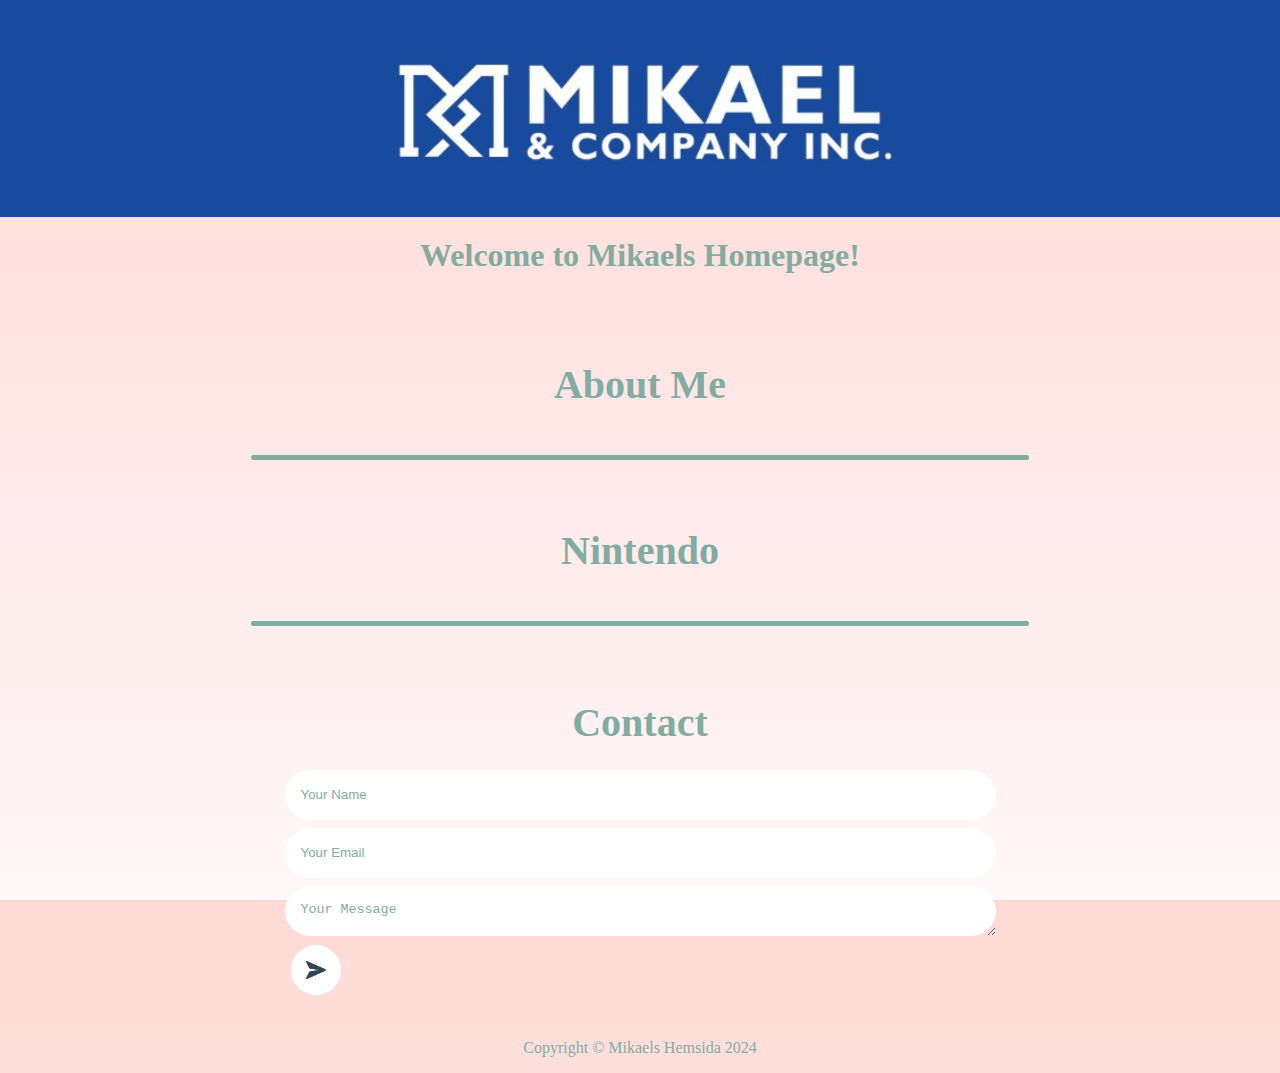
<file: index.html>
<!DOCTYPE html>
<html lang="en">
<head>
    <meta charset="UTF-8">
    <meta name="viewport" content="width=device-width, initial-scale=1.0">
    <title>Mikaels hemsida</title>
    <link rel="stylesheet" href="./styles/index.css">
    <img src="./images/mikaelcompany.jpg" alt="Mikaels företag" width="100%" height="auto">
</head>
<body>
    <header class="header">
        <h1 class="header__page-title">Welcome to Mikaels Homepage!</h1>
    </header>
    <section class="main-content">
        <button class="button" onclick="window.location.href='aboutme.html'">About Me</button>
        <hr class="divider">
        <button class="button" onclick="window.location.href='nintendo.html'">Nintendo</button>
        <hr class="divider">
    </section>
    <div class="contact-container">
        <form action="mailto:mikael.m.sand@gmail.com" enctype="text/plain" method="POST">
            <div class="contact-title">
                <h2 class="Contact">Contact</h2>
            <div class="style">
                <input type="text" name="name" placeholder="Your Name" class="contact-inputs" required>
                <input type="email" name="email" placeholder="Your Email" class="contact-inputs" required>
                <textarea name="message" placeholder="Your Message" class="contact-inputs" required></textarea>
                <button type="submit" class="borderless-button">
                <img src="images/arrow2.jpg" class="arrow-button" alt="Send"></button>
            </div>
        </form>
    </div>
    <footer class="footer">
        <p>Copyright &copy; Mikaels Hemsida 2024</p>
    </footer>
</body>
</html>
</file>
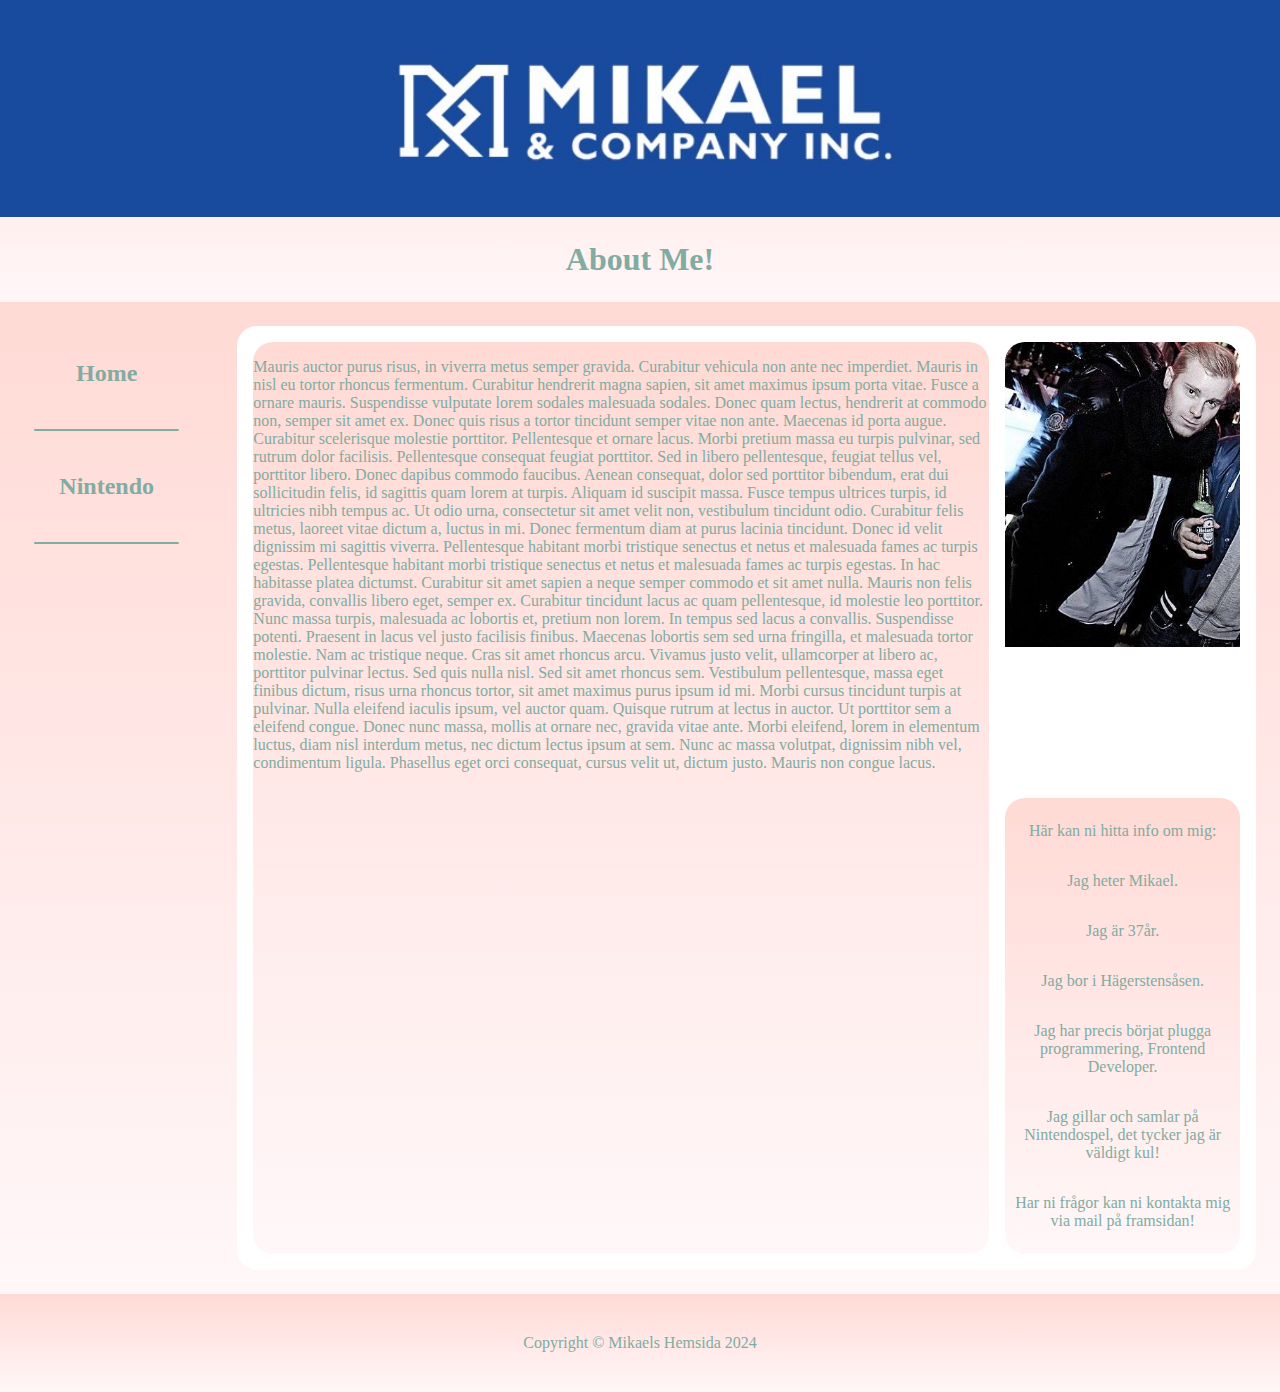
<file: aboutme.html>
<!DOCTYPE html>
<html lang="en">
<head>
    <meta charset="UTF-8">
    <meta name="viewport" content="width=device-width, initial-scale=1.0">
    <title>About Me</title>
    <link rel="stylesheet" href="styles/aboutme.css">
</head>
<body>
  <header class="header">
    <img src="./images/mikaelcompany.jpg" alt="Mikaels företag" width="100%" height="auto" class="header image">
        <h1 class="header__page-title">About Me!</h1>
    </header>
        <div class="sidebar">
            <button class="button" onclick="window.location.href='index.html'">Home</button>
            <hr class="divider">
            <button class="button" onclick="window.location.href='nintendo.html'">Nintendo</button>
            <hr class="divider">
        </div>
        <section class="main-content">
            <div class="grid-container">
                <div class="grid-container__item featured-article">
                    <p>Mauris auctor purus risus, in viverra metus semper gravida. Curabitur vehicula non ante nec imperdiet. Mauris in nisl eu tortor rhoncus fermentum. Curabitur hendrerit magna sapien, sit amet maximus ipsum porta vitae. Fusce a ornare mauris. Suspendisse vulputate lorem sodales malesuada sodales. Donec quam lectus, hendrerit at commodo non, semper sit amet ex. Donec quis risus a tortor tincidunt semper vitae non ante. Maecenas id porta augue. Curabitur scelerisque molestie porttitor. Pellentesque et ornare lacus. Morbi pretium massa eu turpis pulvinar, sed rutrum dolor facilisis. Pellentesque consequat feugiat porttitor. Sed in libero pellentesque, feugiat tellus vel, porttitor libero. Donec dapibus commodo faucibus.

                        Aenean consequat, dolor sed porttitor bibendum, erat dui sollicitudin felis, id sagittis quam lorem at turpis. Aliquam id suscipit massa. Fusce tempus ultrices turpis, id ultricies nibh tempus ac. Ut odio urna, consectetur sit amet velit non, vestibulum tincidunt odio. Curabitur felis metus, laoreet vitae dictum a, luctus in mi. Donec fermentum diam at purus lacinia tincidunt. Donec id velit dignissim mi sagittis viverra. Pellentesque habitant morbi tristique senectus et netus et malesuada fames ac turpis egestas.
                        
                        Pellentesque habitant morbi tristique senectus et netus et malesuada fames ac turpis egestas. In hac habitasse platea dictumst. Curabitur sit amet sapien a neque semper commodo et sit amet nulla. Mauris non felis gravida, convallis libero eget, semper ex. Curabitur tincidunt lacus ac quam pellentesque, id molestie leo porttitor. Nunc massa turpis, malesuada ac lobortis et, pretium non lorem. In tempus sed lacus a convallis. Suspendisse potenti. Praesent in lacus vel justo facilisis finibus. Maecenas lobortis sem sed urna fringilla, et malesuada tortor molestie. Nam ac tristique neque. Cras sit amet rhoncus arcu.
                        
                        Vivamus justo velit, ullamcorper at libero ac, porttitor pulvinar lectus. Sed quis nulla nisl. Sed sit amet rhoncus sem. Vestibulum pellentesque, massa eget finibus dictum, risus urna rhoncus tortor, sit amet maximus purus ipsum id mi. Morbi cursus tincidunt turpis at pulvinar. Nulla eleifend iaculis ipsum, vel auctor quam. Quisque rutrum at lectus in auctor. Ut porttitor sem a eleifend congue. Donec nunc massa, mollis at ornare nec, gravida vitae ante. Morbi eleifend, lorem in elementum luctus, diam nisl interdum metus, nec dictum lectus ipsum at sem. Nunc ac massa volutpat, dignissim nibh vel, condimentum ligula. Phasellus eget orci consequat, cursus velit ut, dictum justo. Mauris non congue lacus.
                    </p> 
                </div>
                <div class="grid-container__item">
                    <img src="./images/jag.jpg" alt="Detta är jag"/>
                </div>
                <div class="grid-container__item promoted-item">
                    <p>Här kan ni hitta info om mig:</p>
                    <p>Jag heter Mikael.</p>
                    <p>Jag är 37år.</p>
                    <p>Jag bor i Hägerstensåsen.</p>
                    <p>Jag har precis börjat plugga programmering, Frontend Developer.</p>
                    <p>Jag gillar och samlar på Nintendospel, det tycker jag är väldigt kul!</p>
                    <p>Har ni frågor kan ni kontakta mig via mail på framsidan!</p>
                </div>
            </div>
        </section>
        <footer class="footer">
            <p>Copyright &copy; Mikaels Hemsida 2024</p>
        </footer>
    </body>
</html>
</file>
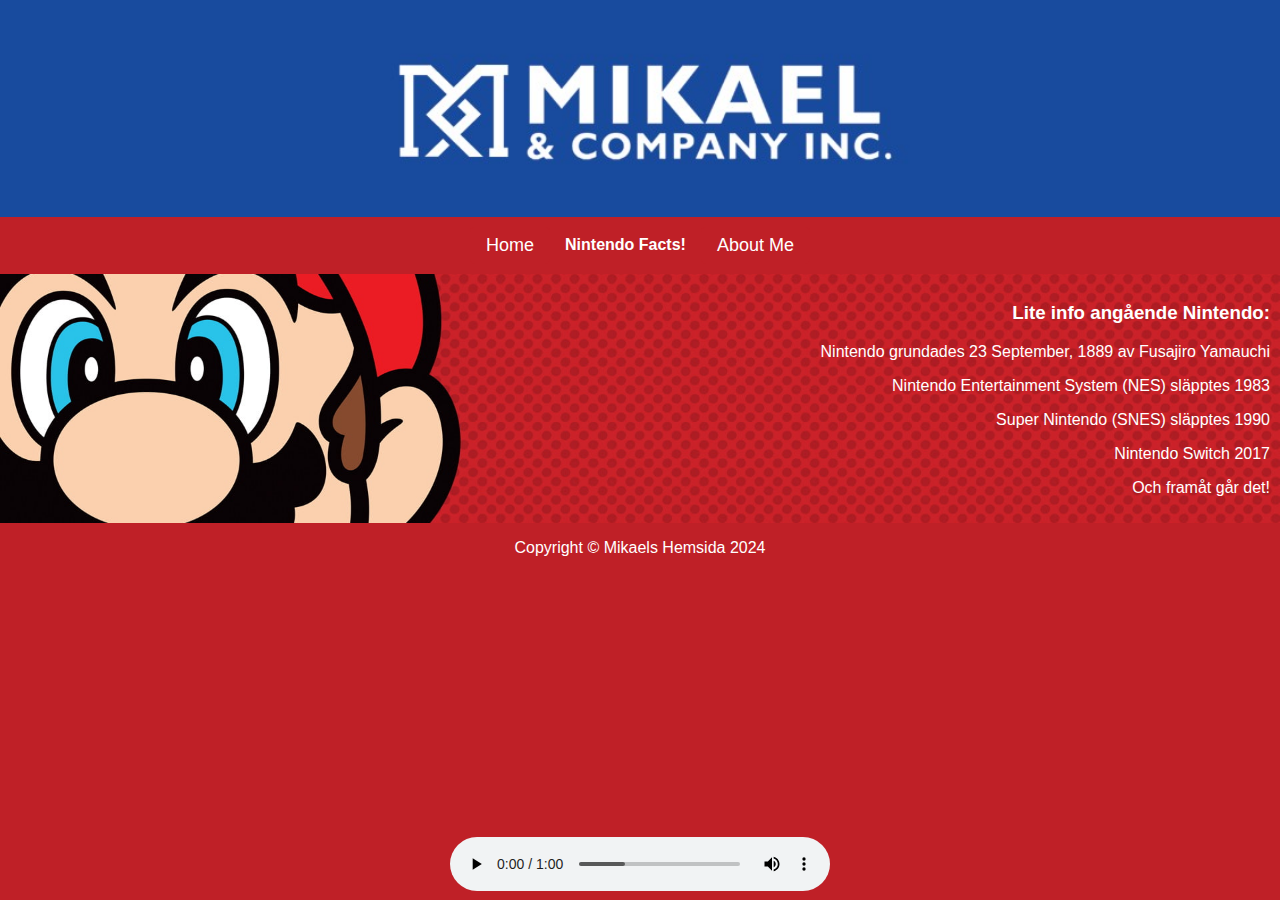
<file: nintendo.html>
<!DOCTYPE html>
<html lang="en">
<head>
    <meta charset="UTF-8">
    <meta name="viewport" content="width=device-width, initial-scale=1.0">
    <title>Nintendo</title>
    <link rel="stylesheet" href="styles/nintendo.css">
    <img src="./images/mikaelcompany.jpg" alt="Mikaels företag" width="100%" height="auto">
</head>
<body>
    <header class="header">
        <div class="header__container">
            <button class="button" onclick="window.location.href='index.html'">Home</button>
            <h1 class="header__page-title">Nintendo Facts!</h1>
            <button class="button" onclick="window.location.href='aboutme.html'">About Me</button>
        </div>
    </header>
    <section>
        <div class="nintendo-facts">
            <h3>Lite info angående Nintendo:</h3>
            <p>Nintendo grundades 23 September, 1889 av Fusajiro Yamauchi</p>
            <p>Nintendo Entertainment System (NES) släpptes 1983</p>
            <p>Super Nintendo (SNES) släpptes 1990</p>
            <p>Nintendo Switch 2017</p>
            <p>Och framåt går det!</p>
        <div class="audioPlayer">
            <audio controls = 'controls'>
                <source src="./sounds/Super Mario Theme.mp3" type="audio/mp3">
        </div>
    </section>
    <footer class="footer">
        <p>Copyright &copy; Mikaels Hemsida 2024</p>
    </footer>
</body>
</html>
</file>
<file: styles/index.css>
* {
    box-sizing: border-box;
}

html {
    height: 100vh;
}

body {
    background: linear-gradient(#ffdad5, #fff7f9);
    display: flex;
    flex-direction: column;
    font-family: 'Times New Roman', Times, serif;
    margin: 0;
}

.arrow-button {
    border-radius: 50px;
    height: auto;
    width: 50px;
}

.borderless-button {
    background: transparent;
    border: none;
    cursor: pointer;
}

.button {
    align-items: center;
    background-color: transparent;
    border: none;
    border-radius: 50px;
    color: #82aba1;
    cursor: pointer;
    display: flex;
    font-family: 'Times New Roman', Times, serif;
    font-size: 40px;
    font-weight: 600;
    justify-content: center;
    margin: 32px auto;
    padding: 15px 30px; 
    text-align: center;
    width: 100%;
}

.button:hover {
    color: #bf2027;
    font-size: 2.2em;
}

.contact-container {
    align-items: center;
    display: flex;
    flex-direction: column;
}

.contact-inputs {
    border: none;
    border-radius: 50px;
    color: #82aba1;
    font-weight: 500;
    height: 50px;
    outline: none;
    padding-left: 25px;
    padding: 16px;
    transition: border 0.3s ease;
    width: 100%;
}

.contact-inputs:focus {
    border: 2px solid #ff994f;
}

.contact-inputs::placeholder {
    color: #82aba1;
}

.contact-button {
    align-items: center;
    background: linear-gradient(270deg, #ff994f, #fa6d86);
    border: none;
    border-radius: 50px;
    color: #fff;
    cursor: pointer;
    display: flex;
    font-size: 16px;
    gap: 10px;
    padding: 15px 30px;
}

.contact-textarea {
    border-radius: 20px;
    height: 140px;
    padding-top: 15px;
}

.contact-title h2 {
    color: #82aba1;
    font-size: 40px;
    font-weight: 600;
    margin-bottom: 5px;
    text-align: center;
}

.divider {
    background-color: #82aba1;
    border: none; 
    border-radius: 10px;
    height: 5px;
    margin: 0 auto 20px;
    width: 70%;
}

.header {
    color: #f7fff7;
    font-size: 16px;
    margin: 0;
}

.header img {
    display: block;
    max-width: 100%;
}

.header__page-title {
    color: #82aba1;
    font-size: 2rem;
    margin: 0;
    text-align: center;
}

.main-content {
    display: flex;
    flex-direction: column;
    flex-grow: 1;
    justify-content: center;
    margin: 0 auto;
    margin-top: -48px;
    width: 90%;
}

.style {
    display: flex;
    flex-wrap: wrap;
    gap: 8px;
    margin: 16px;
    padding: 8px;
}

.footer {
    color: #82aba1;
    grid-area: footer;
    text-align: center;
}

@media screen and (min-width: 768px) {

    .header {
        color: #f7fff7;
        font-size: 16px;
        margin: 0;
        padding: 20px;
    }

    .header__page-title {
        color: #82aba1;
        font-size: 2rem;
        margin: 0;
        text-align: center;
    }

    .main-content {
        display: flex;
        flex-direction: column;
        flex-grow: 1;
        justify-content: center;
        margin: 0 auto;
        padding: 20px;
        width: 90%;
    }
}
</file>
<file: styles/aboutme.css>
* {
    box-sizing: border-box;
}

html {
    height: 100vh;
}

body {
    background: linear-gradient(#ffdad5, #fff7f9);
    display: grid;
    font-family: 'Times New Roman', Times, serif;
    grid-template: 1fr 5fr 1fr / 1fr 5fr;
    grid-template-areas: 
        "header header"
        "sidebar main-content"
        "footer footer";
    height: 100%;
    margin: 0;
}

.header {
    background: linear-gradient(#ffdad5, #fff7f9);
    grid-area: header;
    padding: 0;
}

.header img {
    display: block;
    height: auto;
    max-width: 100%;
}

.header__page-title {
    color: #82aba1;
    font-size: 2rem;
    margin: 0;
    padding: 24px 0;
    text-align: center;    
}

.button {
    align-items: center;
    background-color: transparent;
    border: none;
    border-radius: 50px;
    color: #82aba1;
    cursor: pointer;
    display: flex;
    font-family: 'Times New Roman', Times, serif;
    font-size: 32px;
    font-weight: 600;
    justify-content: center;
    margin: 32px auto;
    padding: 15px 30px; 
    text-align: center; 
}

.button:hover {
    color: #bf2027;
    font-size: 2.2em;
}

.divider {
    background-color: #82aba1;
    border: none; 
    border-radius: 10px;
    height: 2px;
    margin: 0 auto 20px;
    width: 80%;
}

.sidebar {
    background: linear-gradient(#ffdad5, #fff7f9);
    grid-area: sidebar;
    padding: 16px;
}

.main-content {
    background: linear-gradient(#ffdad5, #fff7f9);
    display: flex;
    flex-direction: column;
    grid-area: main-content;
    padding: 24px;
}

.grid-container {
    background-color: #fff;
    border-radius: 20px;
    display: grid;
    gap: 16px;
    grid-template: repeat(2, 1fr) / repeat(4, 1fr);
    grid-template-areas:  
        "featured featured featured ."
        "featured featured featured promoted"
        "featured featured featured promoted";
    padding: 16px;
    width: 100%;
}

.grid-container__item {
    background-size: cover;
    background-position: center;
    border-radius: 20px;
    overflow: hidden;
}

.grid-container__item img {
    width: 100%;
    height: auto;
}

.grid-container__item.featured-article {
    background: linear-gradient(#ffdad5, #fff7f9);
    color: #82aba1;
    grid-area: featured;
}

.grid-container__item.promoted-item {
    background: linear-gradient(#ffdad5, #fff7f9);
    border-radius: 20px;
    color:#82aba1;
    display: flex;
    flex-direction: column;
    flex-grow: 1;
    grid-area: promoted;
    justify-content: flex-start;
    max-height: none;
    min-height: 400px;
    overflow: visible;
    padding: 8px;
    position: relative;
    text-align: center;
    width: 100%;
}

.grid-container__item.promoted-item img {
    height: auto;
    margin-bottom: 8px;
    max-height: 150px;
    object-fit: cover;
    width: 100%;
}

.footer {
    background: linear-gradient(#ffdad5, #fff7f9);
    color: #82aba1;
    grid-area: footer;
    padding: 24px;
    text-align: center;
}

@media screen and (min-width: 768px) {

    body {
        grid-template: 1fr 4fr 1fr;
        grid-template-areas:
            "header header"
            "sidebar main-content"
            "footer footer";
    }

    .grid-container {
        grid-template-columns: repeat(4, 1fr);
        grid-template-areas:
            "featured featured featured ."
            "featured featured featured promoted"
            "featured featured featured promoted";
    }
    
    .header__page-title {
        font-size: 2rem;
    }

    .sidebar {
        gap: 3rem;
    }

    .button {
        font-size: 24px;
        padding: 10px 20px;
    }

    .footer {
        font-size: 1rem;
    }
}

@media screen and (max-width: 768px) {
    body {
        grid-template: 1fr 2fr 1fr / 1fr;
        grid-template-areas:
            "header"
            "main-content"
            "footer";
    }

    .grid-container {
        grid-template: repeat(1, 1fr) / 1fr;
        grid-template-areas:
            "featured"
            "promoted";
    }

    .grid-container__item.promoted-item {
        max-height: none;
        padding: 8px;
    }

    .grid-container__item.promoted-item img {
        margin-bottom: 8px;
        height: auto;
    }

    .header__page-title {
        font-size: 1.5rem;
    }

    .sidebar {
        display: block;
    }

    .button {
        font-size: 20px;
        padding: 8px 16px;
    }

    .footer {
        font-size: 0.9rem;
    }
}

@media screen and (max-width: 480px) {
    body {
        grid-template: 1fr 1fr 1fr / 1fr;
        grid-template-areas:
            "header"
            "main-content"
            "footer";
        display: block;
    }

    .button {
        font-size: 18px;
        padding: 6px 12px;
    }

    .grid-container {
        grid-template: repeat(1, 1fr) / 1fr;
        grid-template-areas:
            "featured"
            "promoted";
    }
    
    .grid-container__item.promoted-item {
        max-height: 400px;
        max-width: 100%;
        padding: 8px;
        width: 100%;
    }

    .grid-container__item.promoted-item img {
        margin-bottom: 8px;
        height: auto;
    }

    .header__page-title {
        font-size: 1.2rem;
    }

    .sidebar {
        display: block;
    }

    .footer {
        font-size: 0.9rem;
    }
}
</file>
<file: styles/nintendo.css>
* {
    box-sizing: border-box;
}

html {
    height: 100vh;
}

body {
    background: linear-gradient(#bf2027, #bf2027);
    display: flex;
    flex-direction: column;
    font-family: sans-serif;
    height: 100%;
    margin: 0;
    padding: 0;
}

.audioPlayer audio{
    align-items: center;
    bottom: 10%;
    left: 50%;
    max-width: 380px;
    position: absolute;
    top: 93%;
    transform: translateX(-50%);
    width: 50%;
}

.button {
    background-color: #bf2027;
    border: none;
    border-radius: 5px;
    color: #fff;
    cursor: pointer;
    font-size: 24px;
    margin: 0 5px;
    padding: 10px 20px;
}

.button:hover {
    color: #82aba1;
    font-size: 1.2em;
}

.header {
    background-color: #bf2027;
    padding: 10px 0;
}

.header__container {
    align-items: center;
    display: flex;
    flex-wrap: wrap;
    justify-content: center;
    margin: 0 auto;
    max-width: 800px;
    padding: 0 20px;
}

.header img {
    display: block;
    height: auto;
    width: 100%;
}

.header__page-title {
    color: #fff;
    font-size: 24px;
    margin: 0 10px;
}

.nintendo-facts {
    background-image: url('../images/supermario.jpg');
    background-position: bottom;
    background-size: cover;
    color: #fff;
    display: block;
    font-family: sans-serif;
    font-size: 1.5rem;
    max-width: 100%;
    padding: 16px;
    text-align: right;
}

.footer {
    color: #fff;
    grid-area: footer;
    text-align: center;
}

@media screen and (min-width: 768px) {

    .button {
        font-size: 18px;
        padding: 8px 16px;
    }

    .header__page-title {
        font-size: 1rem;   
    }

    .nintendo-facts {
        display: block;
        font-size: 1rem;
        max-width: 100%;
        padding: 10px;
    }

    .audioPlayer audio{
        width: 80%;
    }
}
</file>
